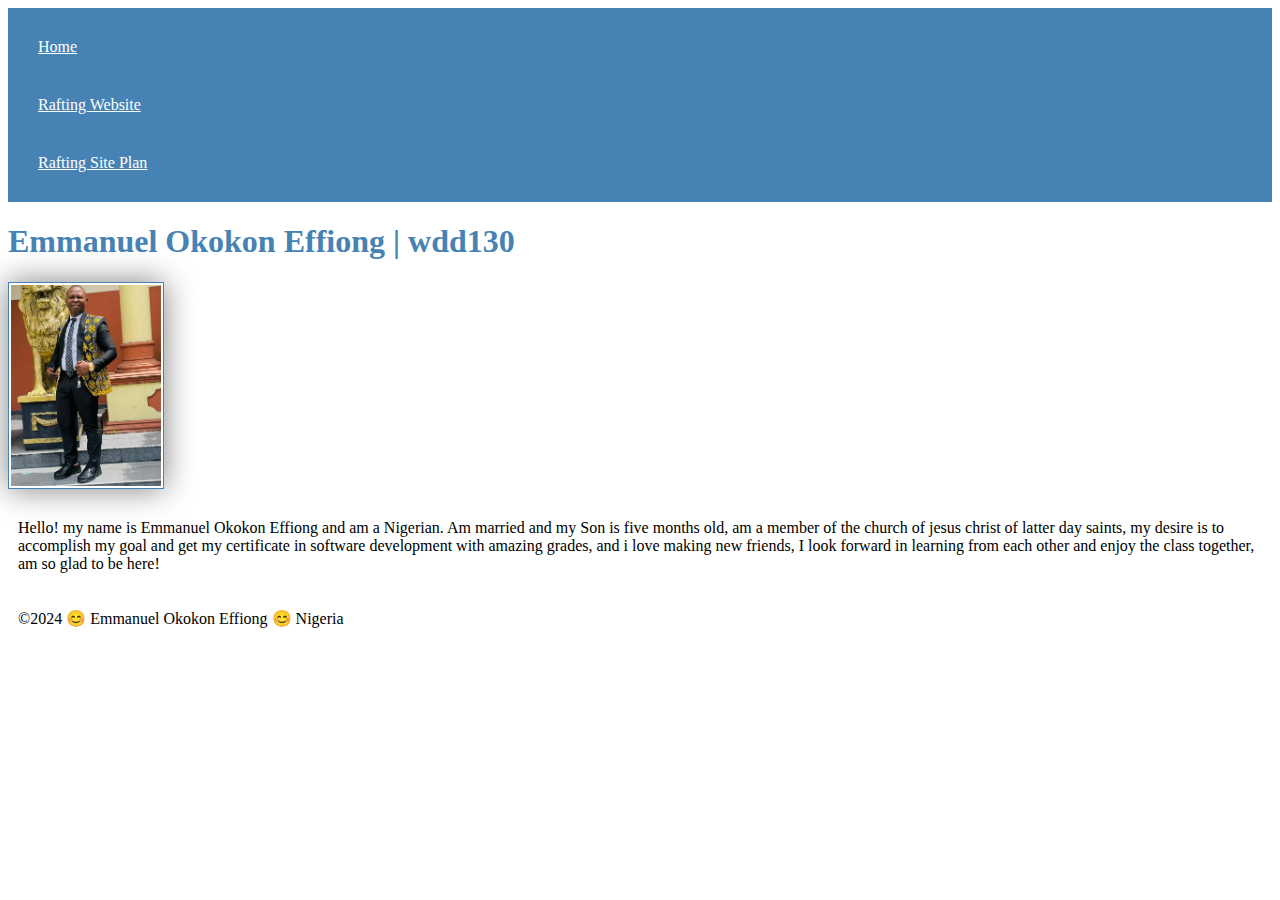
<file: index.html>
<!DOCTYPE html>
<html lang="en-us">
    <head>
        <meta charset="UTF-8">
        <meta name="viewport" content="width=device-width, initial-scale=1.0">
        <title>Emmanuel Okokon Effiong | wdd130</title>
        <link rel="stylesheet" href="styles/style.css">
    </head>
    <body>
        <header>
            <nav>
                <a href="#"> Home</a>
                <a href="wwr/">Rafting Website</a>
                <a href="wwr/site-plan-rafting.html">Rafting Site Plan</a>
            </nav>
        </header>
        <main>
            <h1>Emmanuel Okokon Effiong | wdd130</h1>
            <img src="image/EMMIOLOGY1.jpg" alt="Hello, my name is Emmanuel Okokon Effiong" width="200">
            <p>Hello! my name is Emmanuel Okokon Effiong and am a Nigerian. Am married and my Son is five months old, am a member of the church of jesus christ of latter day saints, my desire is to accomplish my goal and get my certificate in software development with amazing grades, and i love making new friends, I look forward in learning from each other and enjoy the class together, am so glad to be here! </p>
        </main>
        <footer>
            <p>©2024 😊 Emmanuel Okokon Effiong 😊 Nigeria</p>
        </footer>
    </body>
</html>
</file>
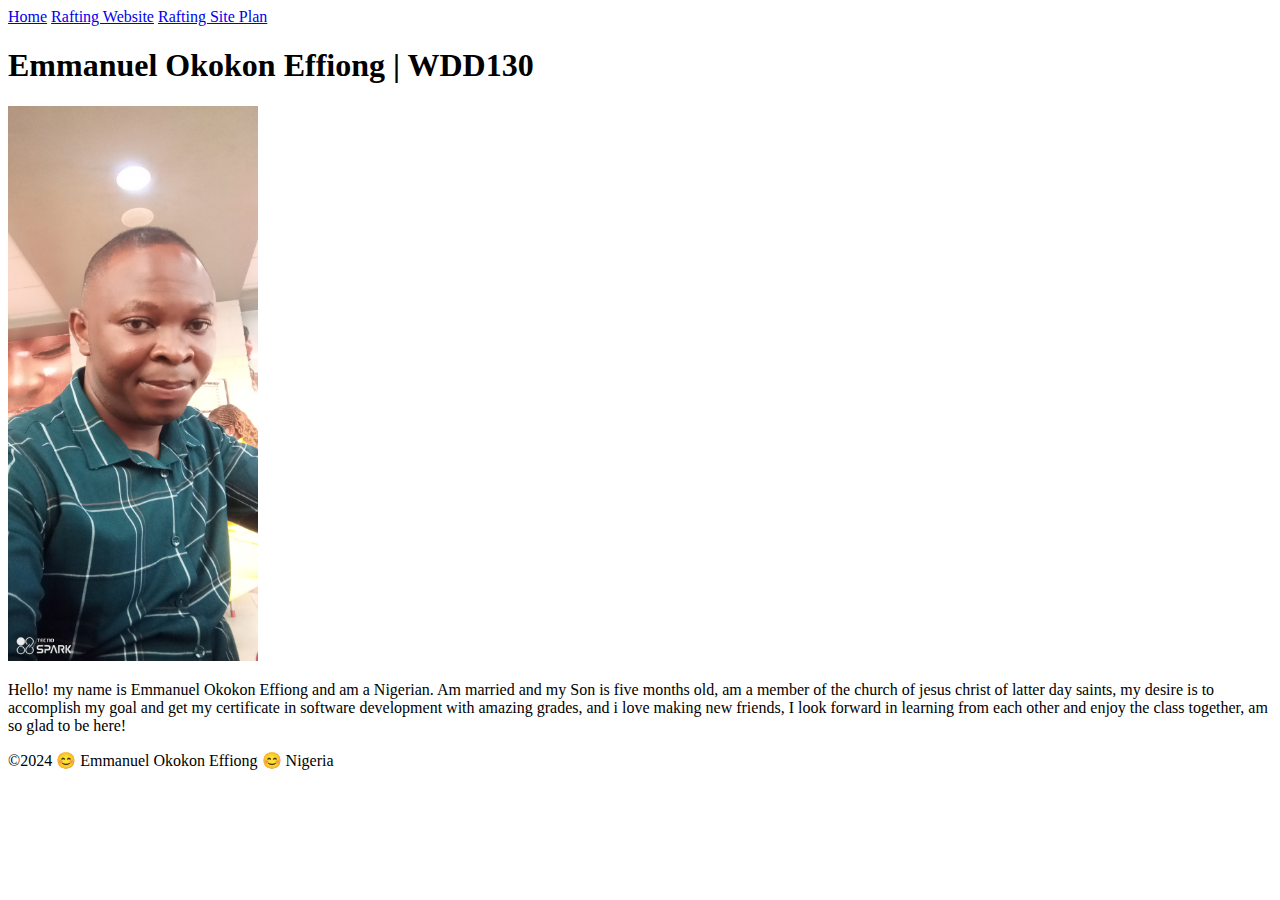
<file: aboutme/index.html>
<!DOCTYPE html>
<html lang="en-us">
    <head>
        <meta charset="UTF-8">
        <meta name="viewport" content="width=device-width, initial-scale=1.0">
        <title>Emmanuel Okokon Effiong | WDD130</title>
    </head>
    <body>
        <header>
            <nav>
                <a href="#"> Home</a>
                <a href="wwr/">Rafting Website</a>
                <a href="wwr/site-plan-rafting.html">Rafting Site Plan</a>
            </nav>
        </header>
        <main>
            <h1>Emmanuel Okokon Effiong | WDD130</h1>
            <img src="image/Emmycool.jpg" alt="my image" width="250">
            <p>Hello! my name is Emmanuel Okokon Effiong and am a Nigerian. Am married and my Son is five months old, am a member of the church of jesus christ of latter day saints, my desire is to accomplish my goal and get my certificate in software development with amazing grades, and i love making new friends, I look forward in learning from each other and enjoy the class together, am so glad to be here! </p>
        </main>
        <footer>
            <p>©2024 😊 Emmanuel Okokon Effiong 😊 Nigeria</p>
        </footer>
    </body>
</html>
</file>
<file: styles/style.css>
nav { 
    background-color: steelblue;
    padding: 10px;
}
nav a { 
    color: white;
    display: block;
    padding: 20px;
}
h1 { 
    color: steelblue;
}
img { 
    width: 150px;
    height: auto;
    border: 1px solid steelblue;
    padding: 2px;
    box-shadow: 0 0 30px gray;
}
p { 
    padding: 10px;
}
</file>
